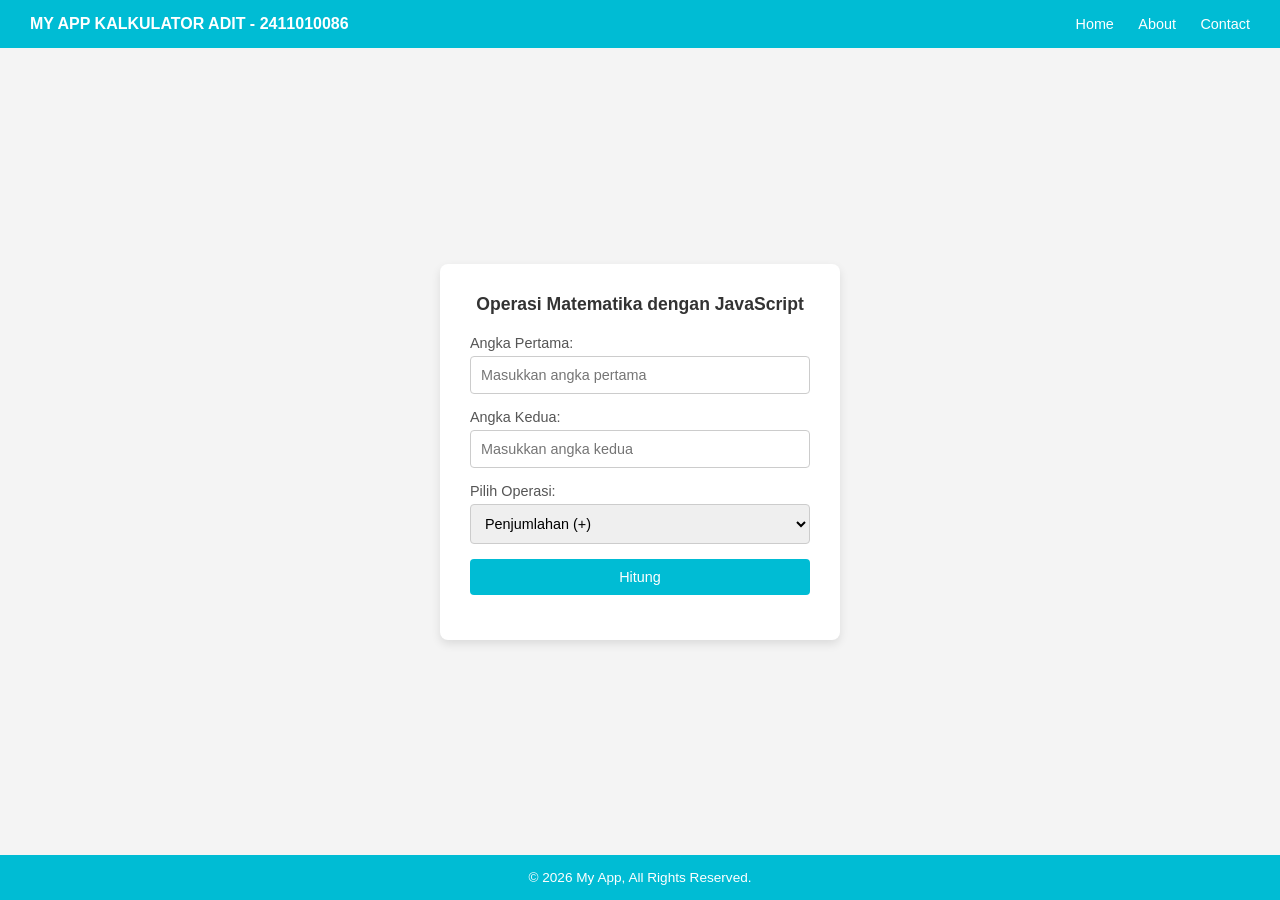
<file: index.html>
<!DOCTYPE html>
<html lang="id">
<head>
    <meta charset="UTF-8">
    <meta name="viewport" content="width=device-width, initial-scale=1.0">
    <title>UTS Web Programing - Kalkulator</title>
    <!-- Menghubungkan file CSS eksternal -->
    <link rel="stylesheet" href="style.css">
</head>
<body>

    <!-- Bagian Header dengan Nama dan NPM -->
    <header>
        <div class="logo">MY APP KALKULATOR ADIT - 2411010086</div>
        <nav>
            <a href="#">Home</a>
            <a href="#">About</a>
            <a href="#">Contact</a>
        </nav>
    </header>

    <!-- Bagian Konten Utama -->
    <main>
        <div class="calculator-card">
            <h2>Operasi Matematika dengan JavaScript</h2>
            
            <div class="form-group">
                <label for="angka1">Angka Pertama:</label>
                <input type="number" id="angka1" placeholder="Masukkan angka pertama">
            </div>

            <div class="form-group">
                <label for="angka2">Angka Kedua:</label>
                <input type="number" id="angka2" placeholder="Masukkan angka kedua">
            </div>

            <div class="form-group">
                <label for="operasi">Pilih Operasi:</label>
                <select id="operasi">
                    <option value="tambah">Penjumlahan (+)</option>
                    <option value="kurang">Pengurangan (-)</option>
                    <option value="kali">Perkalian (×)</option>
                    <option value="bagi">Pembagian (÷)</option>
                </select>
            </div>

            <button onclick="hitung()">Hitung</button>

            <div class="result" id="hasil"></div>
        </div>
    </main>

    <!-- Bagian Footer -->
    <footer>
        &copy; 2026 My App, All Rights Reserved.
    </footer>

    <!-- Menghubungkan file JavaScript eksternal -->
    <script src="script.js"></script>
</body>
</html>
</file>
<file: style.css>
/* Styling Dasar Reset */
* {
    margin: 0;
    padding: 0;
    box-sizing: border-box;
    font-family: Arial, sans-serif;
}

body {
    display: flex;
    flex-direction: column;
    min-height: 100vh;
    background-color: #f4f4f4;
}

/* Desain Header */
header {
    background-color: #00bcd4;
    color: white;
    padding: 15px 30px;
    display: flex;
    justify-content: space-between;
    align-items: center;
}

header .logo {
    font-weight: bold;
    font-size: 1rem;
}

header nav a {
    color: white;
    text-decoration: none;
    margin-left: 20px;
    font-size: 0.9rem;
}

header nav a:hover {
    text-decoration: underline;
}

/* Desain Konten Utama (Main) */
main {
    flex: 1;
    display: flex;
    justify-content: center;
    align-items: center;
    padding: 20px;
}

.calculator-card {
    background: white;
    padding: 30px;
    border-radius: 8px;
    box-shadow: 0 4px 10px rgba(0, 0, 0, 0.1);
    width: 100%;
    max-width: 400px;
}

.calculator-card h2 {
    text-align: center;
    margin-bottom: 20px;
    font-size: 1.1rem;
    color: #333;
}

.form-group {
    margin-bottom: 15px;
}

.form-group label {
    display: block;
    margin-bottom: 5px;
    font-size: 0.9rem;
    color: #555;
}

.form-group input, 
.form-group select {
    width: 100%;
    padding: 10px;
    border: 1px solid #ccc;
    border-radius: 4px;
    font-size: 0.9rem;
}

button {
    background-color: #00bcd4;
    color: white;
    border: none;
    padding: 10px;
    border-radius: 4px;
    cursor: pointer;
    width: 100%;
    font-size: 0.9rem;
}

button:hover {
    background-color: #0097a7;
}

.result {
    margin-top: 15px;
    font-weight: bold;
    text-align: center;
    color: #333;
    font-size: 1rem;
}

/* Desain Footer */
footer {
    background-color: #00bcd4;
    color: white;
    text-align: center;
    padding: 15px;
    font-size: 0.85rem;
}

/* =========================================
   MEDIA QUERY KHUSUS LAYAR HP (MOBILE VIEW)
   ========================================= */
@media screen and (max-width: 600px) {
    header {
        flex-direction: column;
        text-align: center;
        gap: 10px;
        padding: 15px;
    }

    header nav {
        display: flex;
        justify-content: center;
        gap: 10px;
    }

    header nav a {
        margin-left: 0;
        font-size: 0.85rem;
    }

    main {
        padding: 10px;
    }

    .calculator-card {
        padding: 20px;
        max-width: 100%;
        box-shadow: none;
        border-radius: 0;
        background: transparent;
    }
}
</file>
